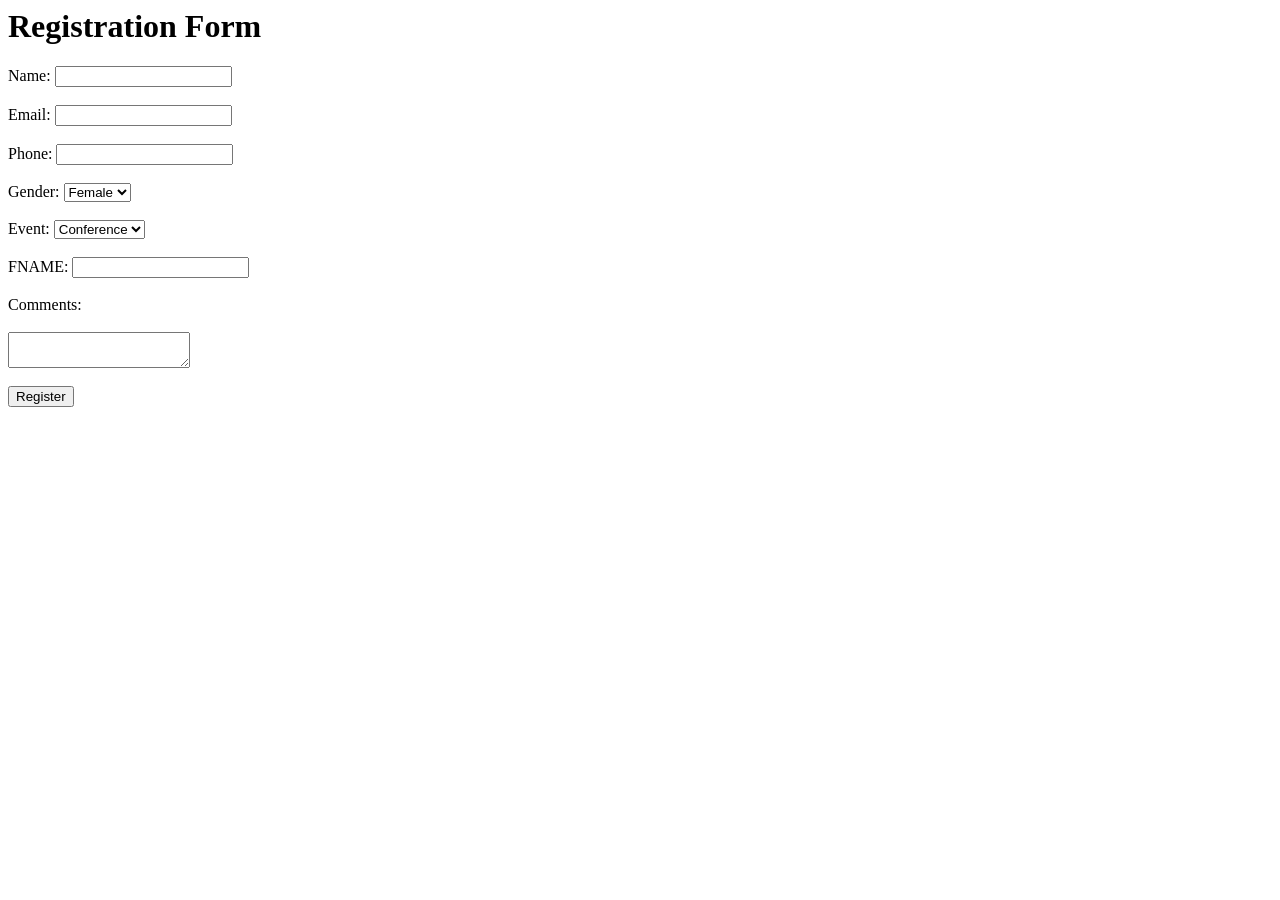
<file: aa.html>
<html>
<body>
<form>
<title>Registration Form</title>
<h1>Registration Form</h1>
<label for="name">Name:</label>
<input type ="text" id="name" name="name"><br><br>
<label for="email">Email:</label>
<input type="email" id="email" name="email"><br><br>
<label for="phone">Phone:</label>
<input type="tel" id="phone" name="phone"><br><br>
<label for="gender">Gender:</label> 
<select id="gender" name="gender">
<option value="female">Female</option>
<option value="male">Male</option>
<option value="others">Others</option>
</select><br><br>
<label for="event">Event:</label>
<select id="event" name="event">
<option value="conference">Conference</option>
<option value="seminar">Seminar</option>
<option value="workshop">Workshop</option>
<option value="seminar2">Seminar2</option>
</select><br><br>
<label for="fname">FNAME:</label>
<input type="fname" id="fname" name="fname"><br><br>
<label for="comments">Comments:</label><br><br>
<textarea id="comments" name="comments"></textarea><br><br>
<input type="submit" value="Register">
</form>
</body>
</html>
</file>
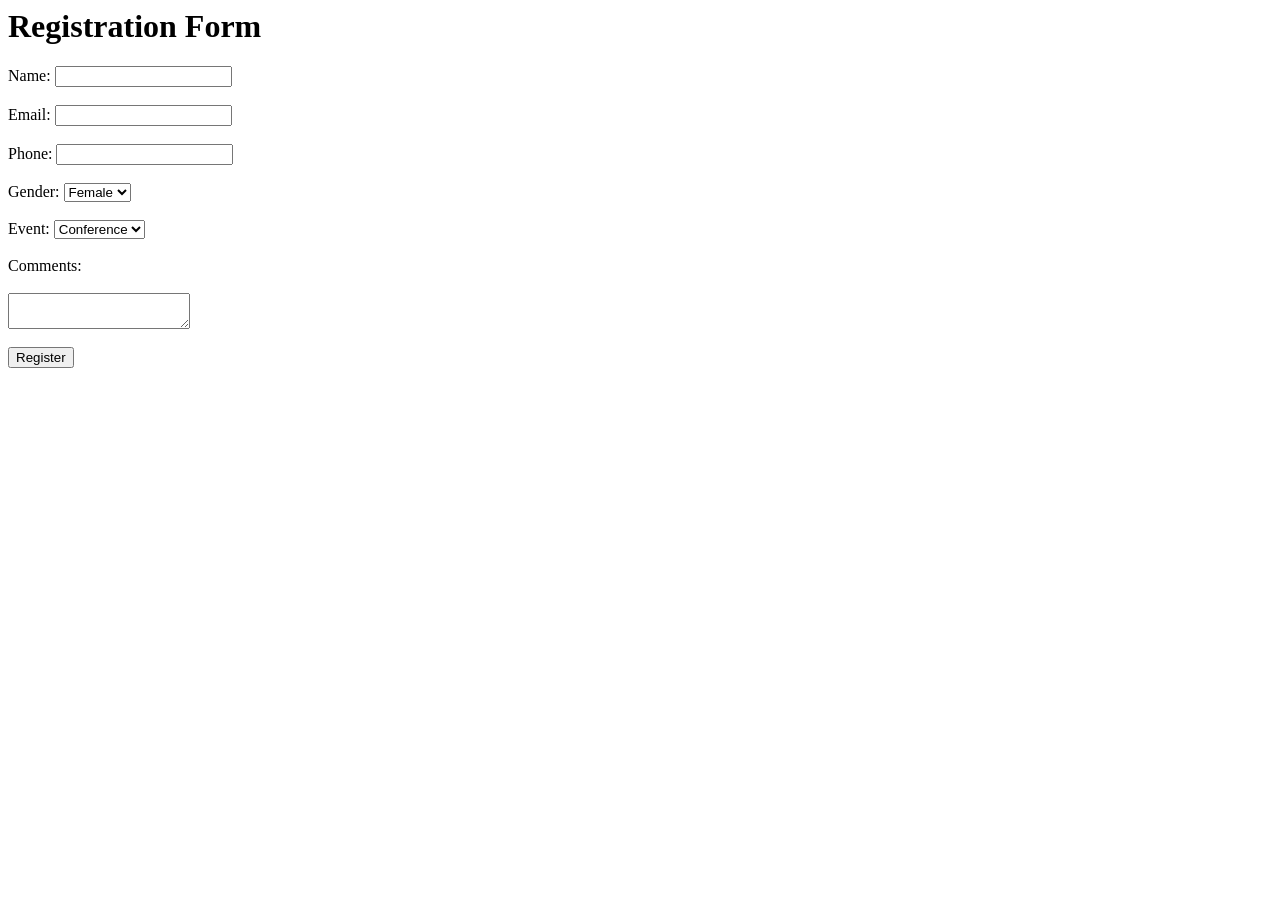
<file: abc.html>
<html>
<body>
<form>
<title>Registration Form</title>
<h1>Registration Form</h1>
<label for="name">Name:</label>
<input type ="text" id="name" name="name"><br><br>
<label for="email">Email:</label>
<input type="email" id="email" name="email"><br><br>
<label for="phone">Phone:</label>
<input type="tel" id="phone" name="phone"><br><br>
<label for="gender">Gender:</label> 
<select id="gender" name="gender">
<option value="female">Female</option>
<option value="male">Male</option>
<option value="others">Others</option>
</select><br><br>
<label for="event">Event:</label>
<select id="event" name="event">
<option value="conference">Conference</option>
<option value="seminar">Seminar</option>
<option value="workshop">Workshop</option>
<option value="seminar2">Seminar2</option>
</select><br><br>
<label for="comments">Comments:</label><br><br>
<textarea id="comments" name="comments"></textarea><br><br>
<input type="submit" value="Register">
</form>
</body>
</html>
</file>
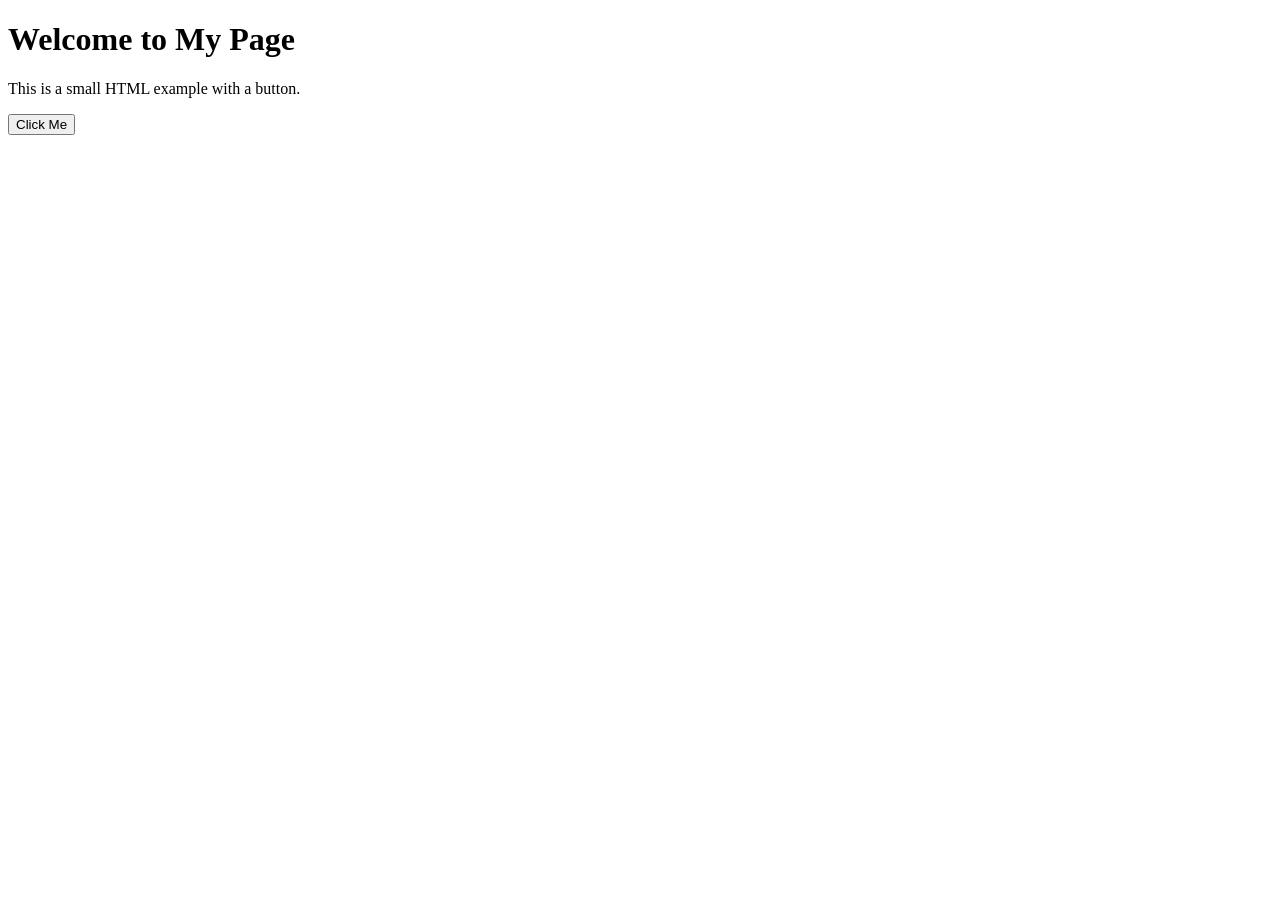
<file: book.html>
<!DOCTYPE html>
<html>
<head>
    <title>Simple HTML Example</title>
</head>
<body>
    <h1>Welcome to My Page</h1>
    <p>This is a small HTML example with a button.</p>

    <button onclick="alert('Hello! You clicked the button.')">
        Click Me
    </button>
</body>
</html>
</file>
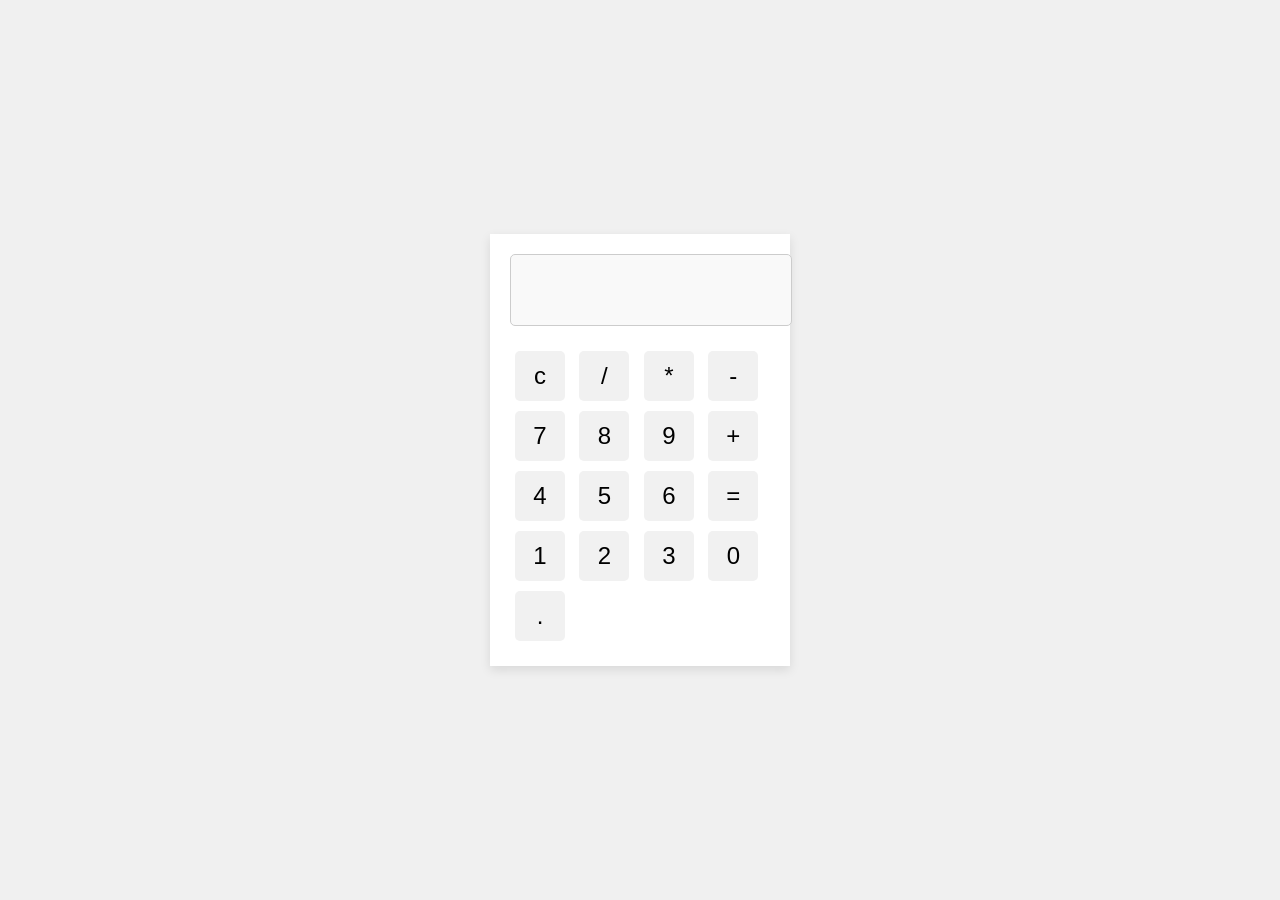
<file: calculator.html>
<!DOCTYPE html>
<html lang="en">
<head>
<meta charset="UTF-8"/>
<meta name="viewport" content="width=devicewidth,initial-scale=1.0"/>
<title>simple calculator</title>
<link rel="stylesheet" href="style.css"/>
</head>
<body>
<div class="calculator">
<input type="text"  id="display" disabled/>
<div class="buttons">
<button onclick="clearDisplay()">c</button>
<button onclick="appendValue('/')">/</button>
<button onclick="appendValue('*')">*</button>
<button onclick="appendValue('-')">-</button>
<button onclick="appendValue('7')">7</button>
<button onclick="appendValue('8')">8</button>
<button onclick="appendValue('9')">9</button>
<button onclick="appendValue('+')">+</button>
<button onclick="appendValue('4')">4</button>
<button onclick="appendValue('5')">5</button>
<button onclick="appendValue('6')">6</button>
<button onclick="calculate()">=</button>
<button onclick="appendValue('1')">1</button>
<button onclick="appendValue('2')">2</button>
<button onclick="appendValue('3')">3</button>
<button onclick="appendValue('0')">0</button>
<button onclick="appendValue('.')">.</button>
</div>
</div>
<script>
function appendValue(val){
document.getElementById('display').value+=val;
}
function clearDisplay(){
document.getElementById('display').value="";
}
function calculate(){
try{ 
document.getElementById('display').value=eval(document.getElementById('display').value);

}catch(e){
document.getElementById('display').value='Error';
}
}
</script>
</body>
</html>
</file>
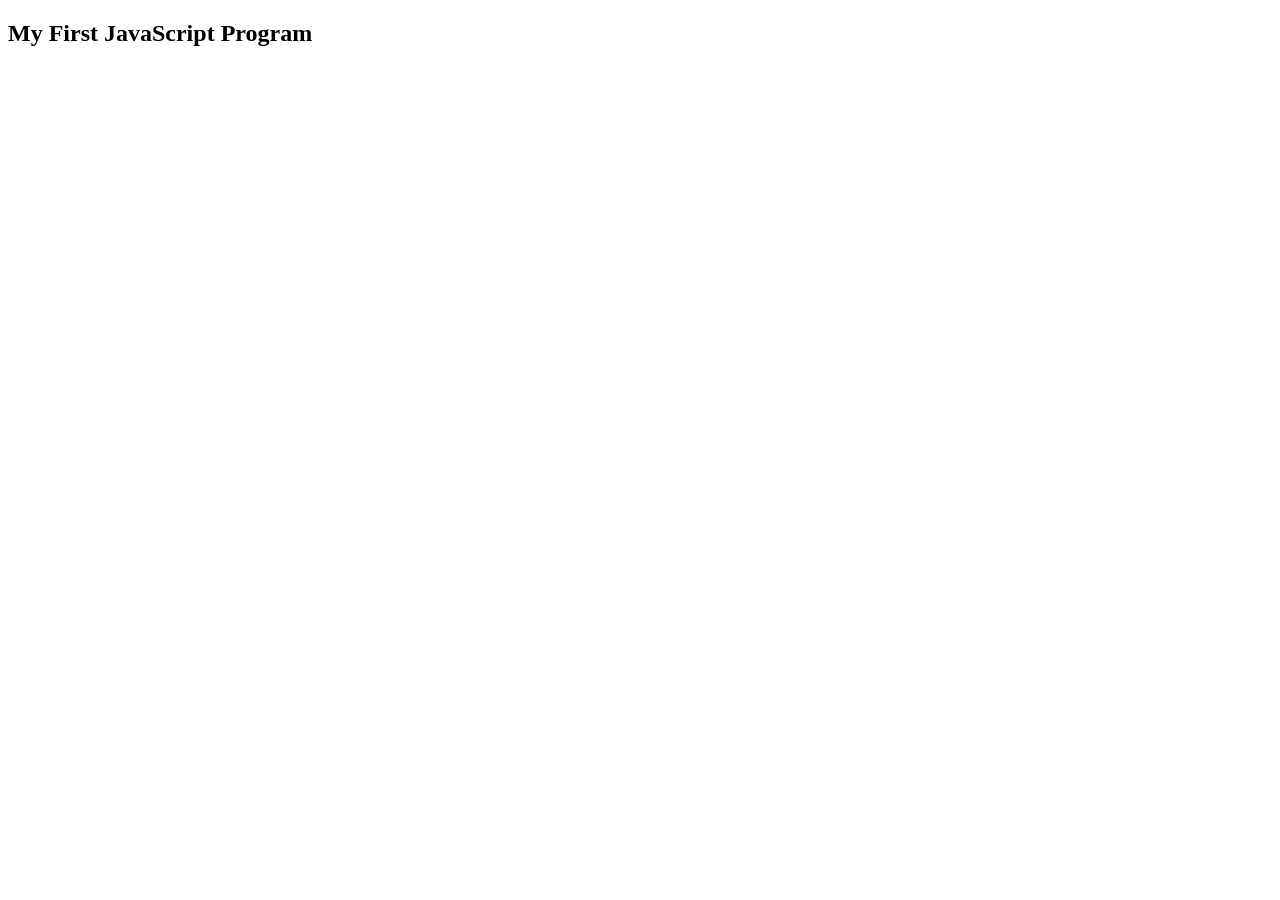
<file: js.html>
<!DOCTYPE html>
<html>
<head>
    <title>Simple JS Program</title>
</head>
<body>
    <h2>My First JavaScript Program</h2>

    <script>
        alert("Hello Buddy! This is JavaScript running!");
    </script>
</body>
</html>
</file>
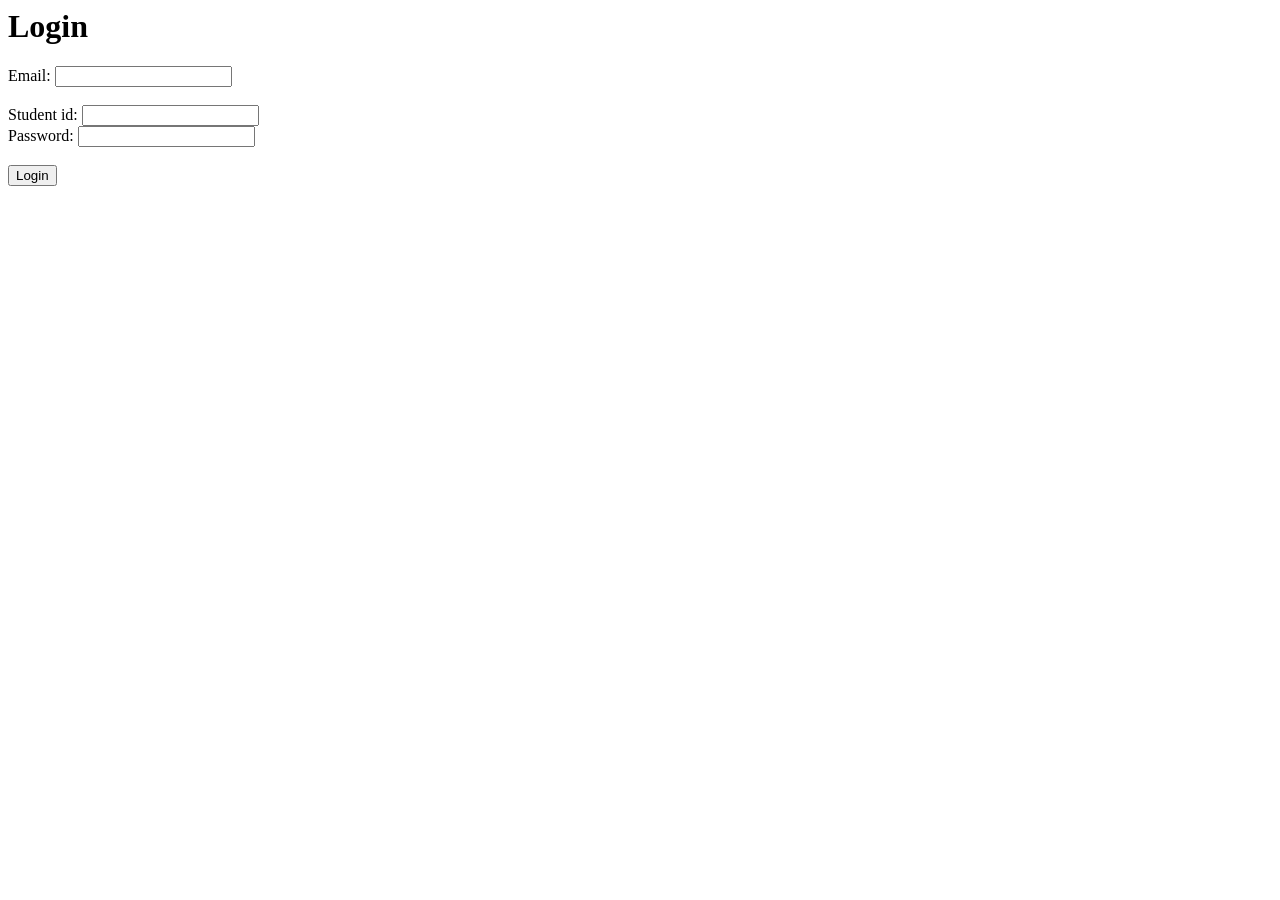
<file: log.html>
<html>
<body>
<form>
<title>Login</title>
<h1>Login</h1>
<label for ="email">Email:</label>
<input type="email"id="email"name="email"><br><br>
<label for="student id">Student id:</label>
<input type="student id"id="student id"name="student id"><br>
<label for ="password">Password:</label>
<input type="text"id="password"name="password"><br><br>
<input type="submit" value="Login">
</form>
</body>
</html>
</file>
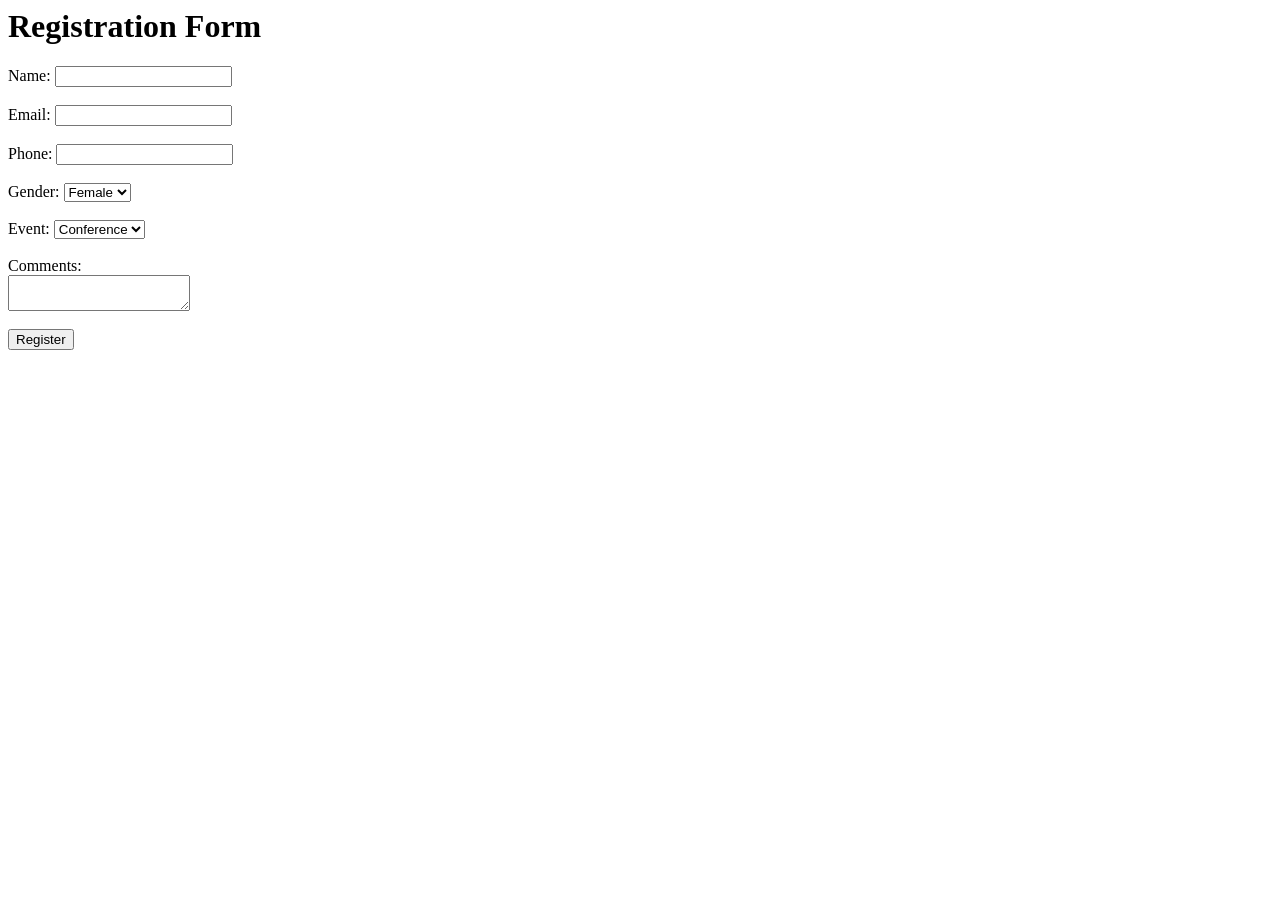
<file: regis.html>
<html>
<body>
<form>
<title>Registration Form</title>
<h1>Registration Form</h1>
<label for ="name">Name:</label>
<input type="text" id="name" name="name"><br><br>
<label for ="email">Email:</label>
<input type="email" id="email" name="email"><br><br>
<label for ="phone">Phone:</label>
<input type="tel" id="phone" name="phone"><br><br>
<label for="gender">Gender:</label>
<select id="gender name="gender">
<option value="female">Female</option>
<option value="male">Male</option>
<option value="others">Others</option>
</select><br><br>
<labdel for="event">Event:</label>
<select id="event" name="event">
<option value="conference">Conference</option>
<option value="seminar">Seminar</option>
<option value="workshop">Workshop</option>
</select><br><br>
<label for="comments">Comments:</label><br>
<textarea id="comments" name="comments"></textarea><br><br>
<input type="submit" value="Register">
</form>
</body>
</html>
</file>
<file: style.css>
body{
font-family:arial,sans-serif;
display:flex;
justify-content:center;
align-items:center;
height:100vh;
margin:0;
background-color:#f0f0f0;
}
.calculator{
background-color:#fff;
box-shadow:0 4px 10px rgba(0,0,0,0.1);
padding:20px;
width:260px;
}
#display{
width:100%;
height:50px;
font-size:2em;
text-align:right;
margin-bottom:20px;
padding:10px;
border:1px solid #ccc;
border-radius:5px;
background-color:#f9f9f9;
}
.buttons button{
width:50px;
height:50px;
margin:5px;
font-size:1.5em;
background-color:#f1f1f1;
border:none;
border-radius:5px;
curser:pointer;
transition: background-color 0.3s;
}
.buttons button:hover{
background-color:#ddd;
}
</file>
